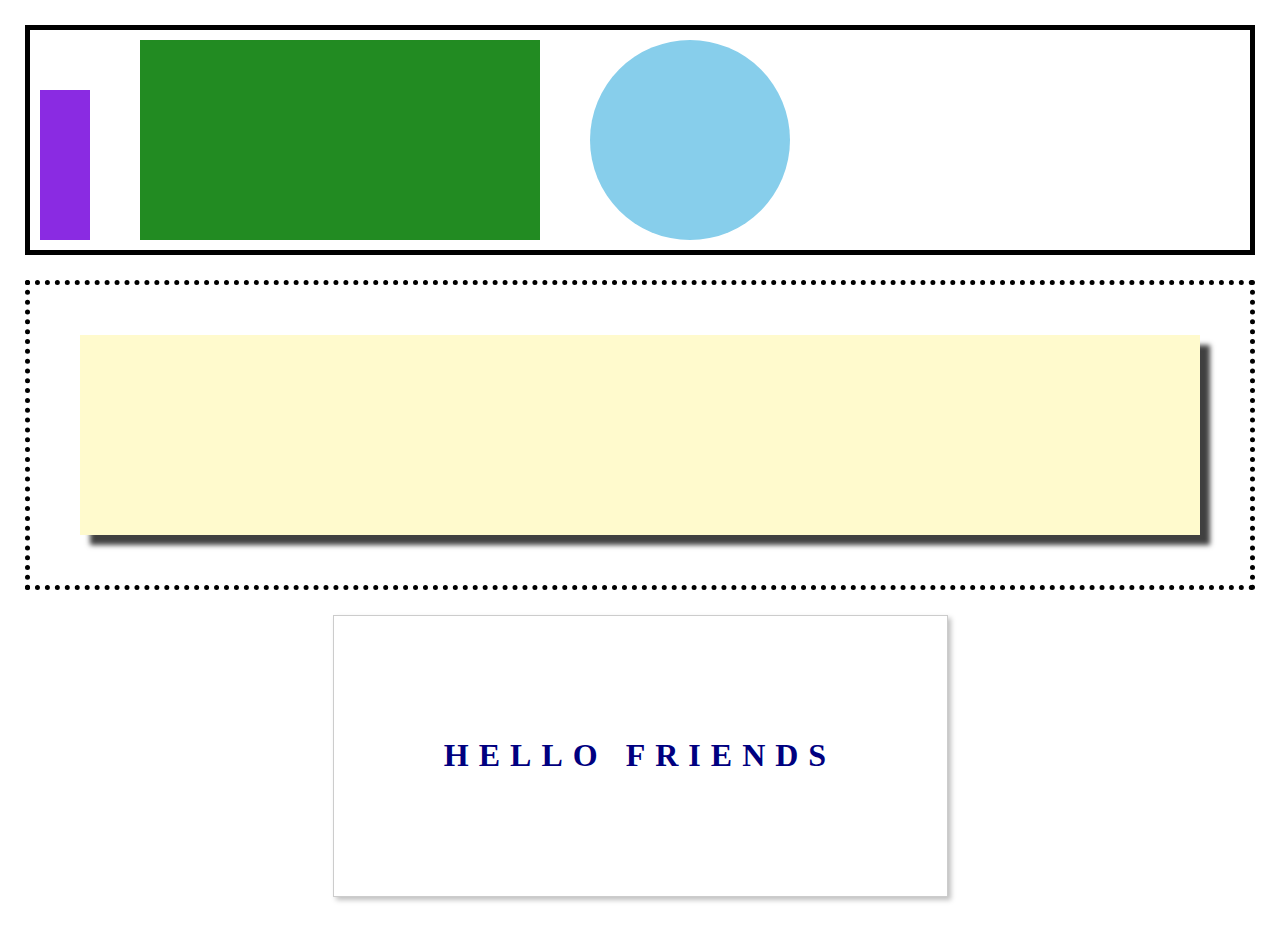
<file: drill-2/index.html>
<!DOCTYPE html>
<html lang="en">
<head>
    <title>Second Page</title>
    <link rel="stylesheet" href="index.css" />
</head>

<body>

    <div class="container-one">
        <div id="square-one"></div>
        <div id="square-two"></div>
        <div id="circle-one"></div>
    </div>

    <div class="container-two">
        <div id="box-shadow"></div>
    </div>

    <div class="container-three">
        <h1 id="text">HELLO FRIENDS</h1>
    </div>


</body>
</html>
</file>
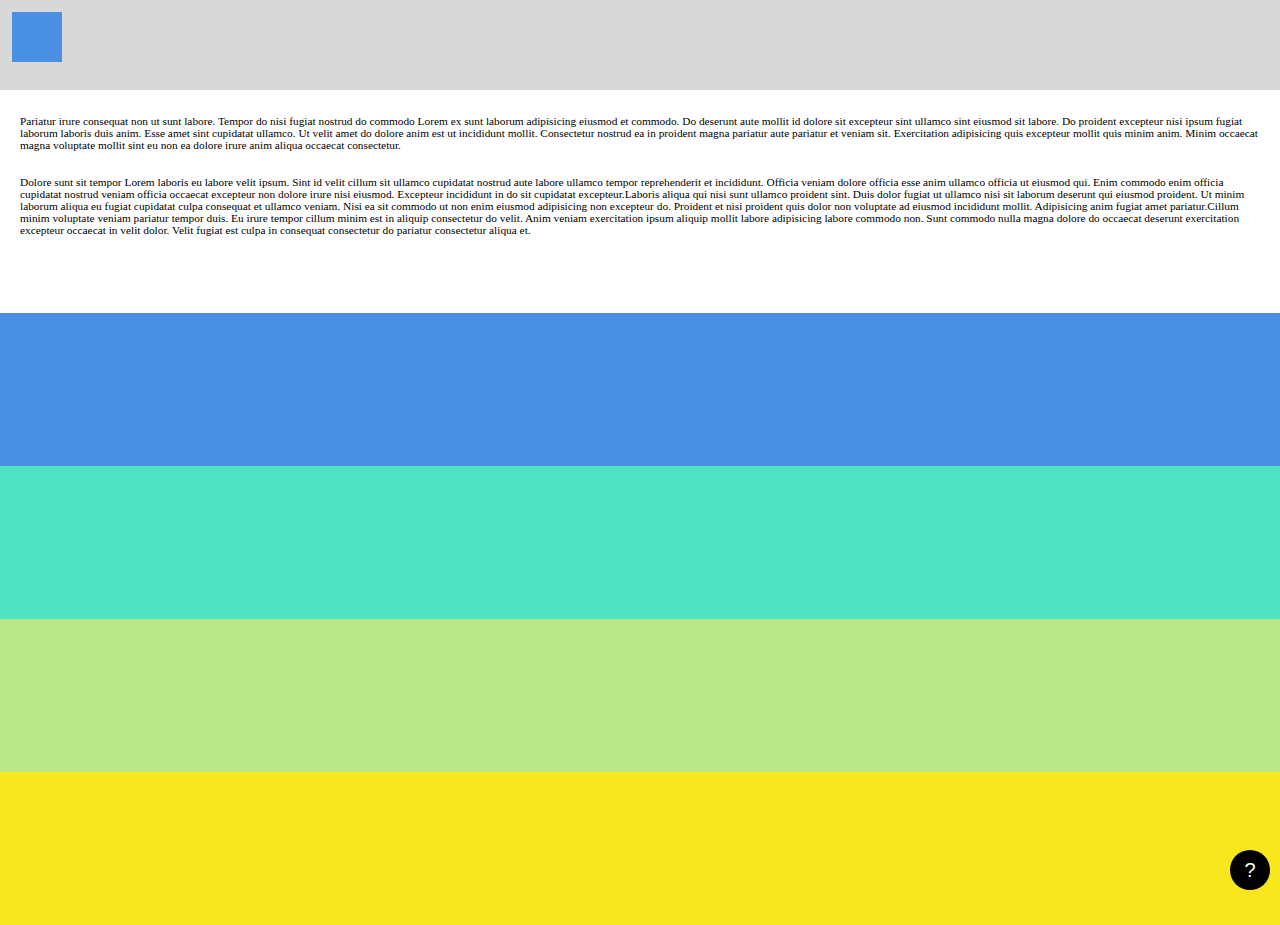
<file: drill-3/index.html>
<!DOCTYPE html>
<html lang="en">
<head>
    <meta charset="UTF-8">
    <meta http-equiv="X-UA-Compatible" content="IE=edge">
    <meta name="viewport" content="width=device-width, initial-scale=1.0">
    <title>Third Page</title>
    <link rel="stylesheet" href="index.css" />
</head>

<body>
    <div class="containerOne">
        <div id="box"></div>
    </div>
    <div class="containerTwo">
        <p>Pariatur irure consequat non ut sunt labore. Tempor do nisi fugiat nostrud do commodo Lorem ex sunt laborum adipisicing eiusmod et commodo. Do deserunt aute mollit id dolore sit excepteur sint ullamco sint eiusmod sit labore. Do proident excepteur nisi ipsum fugiat laborum laboris duis anim. Esse amet sint cupidatat ullamco. Ut velit amet do dolore anim est ut incididunt mollit. Consectetur nostrud ea in proident magna pariatur aute pariatur et veniam sit. Exercitation adipisicing quis excepteur mollit quis minim anim. Minim occaecat magna voluptate mollit sint eu non ea dolore irure anim aliqua occaecat consectetur.</p>
        
        <p>Dolore sunt sit tempor Lorem laboris eu labore velit ipsum. Sint id velit cillum sit ullamco cupidatat nostrud aute labore ullamco tempor reprehenderit et incididunt. Officia veniam dolore officia esse anim ullamco officia ut eiusmod qui. Enim commodo enim officia cupidatat nostrud veniam officia occaecat excepteur non dolore irure nisi eiusmod. Excepteur incididunt in do sit cupidatat excepteur.Laboris aliqua qui nisi sunt ullamco proident sint. Duis dolor fugiat ut ullamco nisi sit laborum deserunt qui eiusmod proident. Ut minim laborum aliqua eu fugiat cupidatat culpa consequat et ullamco veniam. Nisi ea sit commodo ut non enim eiusmod adipisicing non excepteur do. Proident et nisi proident quis dolor non voluptate ad eiusmod incididunt mollit. Adipisicing anim fugiat amet pariatur.Cillum minim voluptate veniam pariatur tempor duis. Eu irure tempor cillum minim est in aliquip consectetur do velit. Anim veniam exercitation ipsum aliquip mollit labore adipisicing labore commodo non. Sunt commodo nulla magna dolore do occaecat deserunt exercitation excepteur occaecat in velit dolor. Velit fugiat est culpa in consequat consectetur do pariatur consectetur aliqua et.</p></p>
    </div>
    
    <div class="question-container">
        <button>?</button>
      </div>

    <div class="containerThree"></div>
    <div class="containerFour"></div>
    <div class="containerFive"></div>
    <div class="containerSix"></div>


</body>
</html>
</file>
<file: drill-2/index.css>
body {
    margin: 0;
    padding: 25px;
}

.container-one {
    border: 5px solid black;
    padding: 10px;
    display: flex;
    align-items: flex-end;
    box-sizing: border-box;
}

#square-one {
    height: 150px;
    width: 50px;
    background-color: blueviolet;
}

#square-two {
    height: 200px;
    width: 400px;
    background-color: forestgreen;
    margin: 0 50px;
}

#circle-one {
    height: 200px;
    width: 200px;
    border-radius: 50%;
    background-color: skyblue;
}

.container-two {
    border: 5px dotted black;
    padding: 50px;
    margin-top: 25px;
    box-sizing: border-box;
}

#box-shadow {
    height: 200px;
    width: 100%;
    background-color: lemonchiffon;
    box-shadow: 10px 10px 5px 0px rgba(0,0,0,0.75);
}

.container-three {
    width: 50%;
    border: 1px solid #ccc;
    background-color: white;
    padding: 100px;
    box-sizing: border-box;
    margin: 25px auto; 
    box-shadow: 3px 3px 5px 0px rgba(0,0,0,0.25);
}

#text {
    width: 100%;
    text-align: center;
    color: navy;
    letter-spacing: 10px;
}
</file>
<file: drill-3/index.css>
body {
    margin: 0;
    padding: 0;
}

.containerOne {
    height: 10vh;
    width: 100%;
    background-color: #D8D8D8;
    padding: 12px;
    box-sizing: border-box;
}

#box {
    height: 50px;
    width: 50px;
    background-color: #4A90E2;
}

.containerTwo {
    height: 22vh;
    width: 100%;
}

p {
    margin: 25px 20px;
    font-size: 8.5pt;
}

.containerThree {
    height: 17vh;
    width: 100%;
    background-color: #4A90E2;
}

.containerFour {
    height: 17vh;
    width: 100%;
    background-color: #50E3C2;
}

.containerFive {
    height: 17vh;
    width: 100%;
    background-color: #B8E986;
}

.containerSix {
    height: 17vh;
    width: 100%;
    background-color: #F8E71C;
}

.question-container {
    position: fixed;
    right: 10px;
    bottom: 10px;
}

button {
    height: 40px;
    width: 40px;
    background-color: black;
    color: white;
    border: none;
    border-radius: 50%;
    font-size: 20px;
}
</file>
